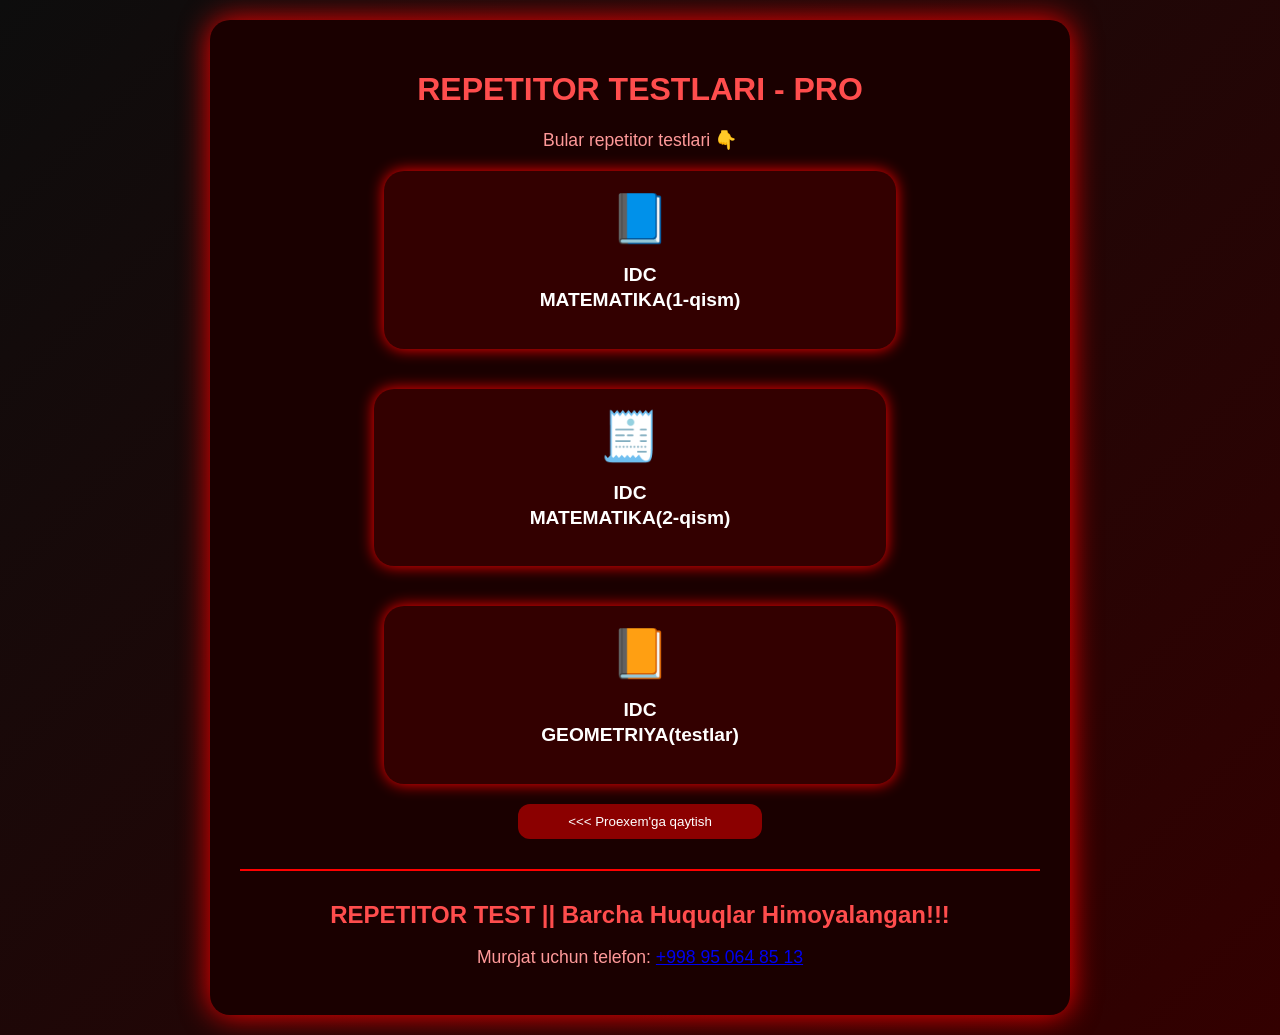
<file: index.html>
<!DOCTYPE html>
<html lang="uz">
<head>
	<meta charset="utf-8">
	<meta name="viewport" content="width=device-width, initial-scale=1.0">
	
	<!-- Title -->
	<title>Repetitor Testlari PRO - IDC Matematika, Geometriya Testlari</title>

	<!-- Meta Description - SEO optimized -->
	<meta name="description" content="Repetitor Testlari PRO platformasida IDC Matematika va Geometriya testlarini ishlang. Eng yaxshi test materiallarini topshiring va bilimingizni tekshiring.">
	
	<!-- Meta Keywords -->
	<meta name="keywords" content="repetitor, testlar, matematika, geometriya, IDC, masalalar, oqish, tayyorgarlik, pro.uz">
	
	<!-- Robots -->
	<meta name="robots" content="index, follow, max-snippet:-1, max-image-preview:large, max-video-preview:-1">
	<meta name="googlebot" content="index, follow">
	
	<!-- Author -->
	<meta name="author" content="Repetitor PRO">
	
	<!-- Language -->
	<meta http-equiv="Content-Language" content="uz">
	
	<!-- Google Site Verification -->
	<meta name="google-site-verification" content="_DQD-DQy8YVlLXSfT_0whNY2u550F_AjpVhEiKidVdU">
	
	<!-- Open Graph / Social Media -->
	<meta property="og:type" content="website">
	<meta property="og:title" content="Repetitor Testlari PRO - Matematika va Geometriya Testlari">
	<meta property="og:description" content="IDC Matematika va Geometriya testlarini ishlang. Sifatli test materiallari va masalalar.">
	<meta property="og:image" content="repetitor.jpg">
	<meta property="og:image:alt" content="Repetitor Testlari PRO">
	<meta property="og:url" content="https://proexem.netlify.app">
	<meta property="og:site_name" content="Repetitor Testlari PRO">
	
	<!-- Twitter Card -->
	<meta name="twitter:card" content="summary_large_image">
	<meta name="twitter:title" content="Repetitor Testlari PRO - Matematika va Geometriya Testlari">
	<meta name="twitter:description" content="IDC Matematika va Geometriya testlarini ishlang. Sifatli test materiallari.">
	<meta name="twitter:image" content="https://proexem.netlify.app/repetitor.jpg">
	
	<!-- Favicon -->
	<link rel="icon" type="image/png" href="repetitor.jpg">
	<link rel="apple-touch-icon" href="repetitor.jpg">
	
	<!-- CSS Files -->
	<link rel="stylesheet" type="text/css" href="repetitor_style.css">
	<link rel="stylesheet" href="https://cdnjs.cloudflare.com/ajax/libs/font-awesome/6.4.0/css/all.min.css">
	
	<!-- Canonical URL -->
	<link rel="canonical" href="https://proexem.netlify.app">
	
	<!-- Theme Color -->
	<meta name="theme-color" content="#007bff">
	
	<!-- Preload Critical Resources -->
	<link rel="preload" href="repetitor_style.css" as="style">
	<link rel="preload" href="https://cdnjs.cloudflare.com/ajax/libs/font-awesome/6.4.0/css/all.min.css" as="style">

</head>
<body>

	<div class="div-center-oth">
		<div class="div-only">
			<header>
				<h1>REPETITOR TESTLARI - PRO</h1>
			</header>

			<p>Bular repetitor testlari 👇</p>

			<nav>
				<div class="container-test">
					<p>📘</p>

					<a href="ids_one_themes.html" title="IDC Matematika 1-qism testlari">
						<h2>IDC<br> MATEMATIKA(1-qism)</h2>
					</a>
				</div>

				<div class="container-test">
					<p>🧾</p>

					<a href="ids_two_themes.html" title="IDC Matematika 2-qism testlari">
						<h2>IDC<br> MATEMATIKA(2-qism)</h2>
					</a>
				</div><br><br>

				<div class="container-test">
					<p>📙</p>

					<a href="ids_three_themes.html" title="IDC Geometriya testlari">
						<h2>IDC<br> GEOMETRIYA(testlar)</h2>
					</a>
				</div>
			</nav>

			<a href="https://proexem.netlify.app" title="Proexem saytiga qaytish">
				<button class="btn-down"><<< Proexem'ga qaytish</button>
			</a>

			<hr>

			<footer>
				<h2>REPETITOR TEST || Barcha Huquqlar Himoyalangan!!!</h2>

				<p>Murojat uchun telefon: <a href="tel:+998950648513" title="Biz bilan bog'lanish">+998 95 064 85 13</a></p>
			</footer>
		</div><br><br>
	</div>

</body>
</html>
</file>
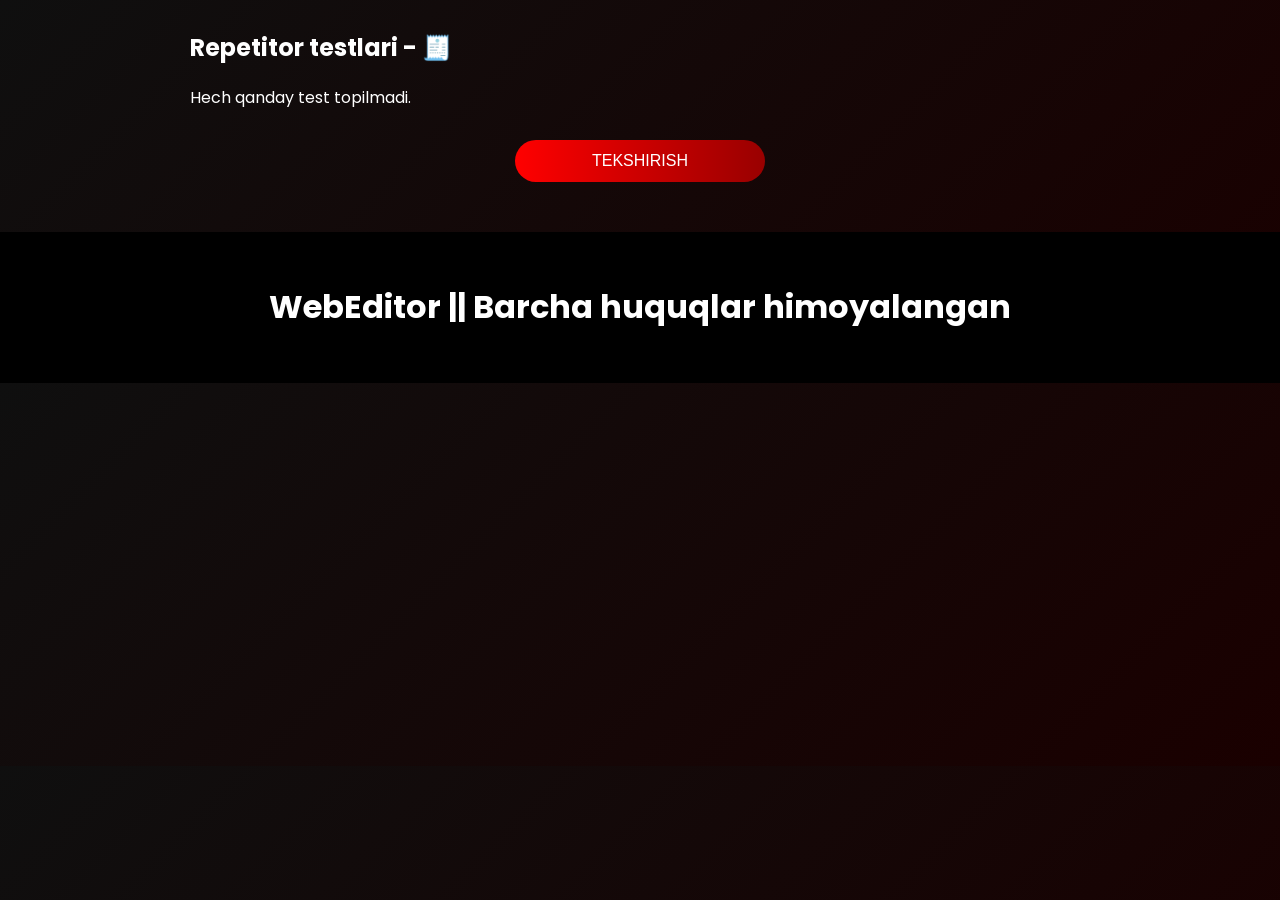
<file: examrepetitor.html>
<!DOCTYPE html>
<html lang="uz">
<head>
  <meta charset="UTF-8">
  <title>Test</title>
  <link rel="icon" type="image/png" href="we.jpg">
  <link href="https://fonts.googleapis.com/css2?family=Poppins&display=swap" rel="stylesheet">
  <link rel="website icon" type="jpg" href="pro.jpg">

  <style>

    body {
  font-family: 'Poppins', sans-serif;
  margin: 0;
  background: linear-gradient(135deg,#0f0f0f,#1a0000);
  color: white;
}

/* CONTAINER */
.test-box {
  width: 95%;
  max-width: 900px;
  margin: 30px auto;
}

.test-box h1 {
  color: blue;
}

/* HAR SAVOL CARD */
.savol {
  background: #111;
  margin-bottom: 20px;
  padding: 20px;
  border-radius: 12px;
  box-shadow: 0 0 15px rgba(255,0,0,0.4);
  transition: 0.3s;
}

.savol p {
  font-size: 20px;
}

/* VARIANT FULL WIDTH */
.variant {
  display: block;
  width: 96%;
  padding: 14px;
  margin: 8px 0;
  background: #1a1a1a;
  border-radius: 8px;
  cursor: pointer;
  transition: 0.3s;
}

.variant:hover {
  background: #ff0000;
  color: white;
}

.variant input {
  margin-right: 10px;
}

/* BUTTON */
.btn-check {
  width: 250px;
  padding: 12px;
  font-size: 16px;
  background: linear-gradient(90deg,#ff0000,#990000);
  border: none;
  border-radius: 30px;
  color: white;
  cursor: pointer;
  margin: 30px auto;
  display: block;
  transition: 0.3s;
}

.btn-check:hover {
  transform: scale(1.05);
}

/* FOOTER */
.footer {
  background: #000;
  text-align: center;
  padding: 30px;
  margin-top: 50px;
}

/* RESULT MODAL */
#resultModal {
  position: fixed;
  inset: 0;
  background: rgba(0,0,0,0.8);
  display: flex;
  align-items: center;
  justify-content: center;
  z-index: 999;
}

.result-box {
  background: #111;
  padding: 30px;
  border-radius: 15px;
  width: 90%;
  max-width: 400px;
  text-align: center;
  box-shadow: 0 0 20px red;
}

/* GRAPH BAR */
.progress-container {
  background: #222;
  border-radius: 30px;
  overflow: hidden;
  height: 25px;
  margin: 15px 0;
}

.progress-bar {
  height: 100%;
  text-align: center;
  line-height: 25px;
  font-size: 14px;
  font-weight: bold;
}

.correct-bar {
  background: linear-gradient(90deg,#00ff88,#00aa44);
}

.incorrect-bar {
  background: linear-gradient(90deg,#ff0000,#990000);
}

.btn-back {
  width: 200px;
  padding: 12px;
  font-size: 16px;
  background: linear-gradient(90deg,#ff0000,#990000);
  border: none;
  border-radius: 30px;
  color: white;
  cursor: pointer;
  margin: 30px auto;
  display: block;
  transition: 0.3s;
}

.btn-back:hover {
  transform: scale(1.1);
}

.feed-style {
  color: grey;
  font-size: 17px;
  text-decoration: none;
}

.feed-style:hover {
  text-decoration: underline;
}

@media(max-width:600px){
  .savol p {
    font-size: 16px;
  }

  .btn-check {
    width: 90%;
  }
}

  </style>
</head>
<body>

  <div class="test-box" id="testContainer">
    <h2>Repetitor testlari - 🧾</span></h2>
  </div>

  <div>
    <button class="btn-check">TEKSHIRISH</button>
  </div>

  <footer class="footer">
    <h1>WebEditor || Barcha huquqlar himoyalangan </h1>
  </footer>

  <script>
    const testContainer = document.getElementById("testContainer");
    const selectedTestsJSON = localStorage.getItem('selectedTests');

    if (!selectedTestsJSON) {
      testContainer.innerHTML += "<p>Hech qanday test topilmadi.</p>";
    } else {
      const selectedTests = JSON.parse(selectedTestsJSON);
      selectedTests.forEach((test, index) => {
        const savolDiv = document.createElement("div");
        savolDiv.classList.add("savol");

        const savolText = document.createElement("p");
        savolText.innerHTML = `<hr> <b>${index + 1}. ${test.savol}</b>`;
        savolDiv.appendChild(savolText);

        test.variantlar.forEach(variant => {
          const label = document.createElement("label");
          label.classList.add("variant");
          label.innerHTML = `<input type="radio" name="savol${index}" value="${variant}"> ${variant}`;
          savolDiv.appendChild(label);
        });

        testContainer.appendChild(savolDiv);
      });
    }
  </script>

  <script>
    const checkBtn = document.querySelector('.btn-check');

checkBtn.addEventListener('click', () => {
  const selectedTestsJSON = localStorage.getItem('selectedTests');
  if (!selectedTestsJSON) {
    alert('Hech qanday test topilmadi!');
    return;
  }

  const selectedTests = JSON.parse(selectedTestsJSON);
  let correctCount = 0;
  let incorrectCount = 0;

  for (let i = 0; i < selectedTests.length; i++) {
    const radios = document.getElementsByName(`savol${i}`);
    let userAnswer = null;

    for (const radio of radios) {
      if (radio.checked) {
        userAnswer = radio.value;
        break;
      }
    }

    const correctAnswer = selectedTests[i].javob || selectedTests[i].answer;
    const savolDiv = radios[0]?.closest('.savol');

    if (userAnswer === correctAnswer) {
      savolDiv.style.border = "2px solid #00ff88";
      correctCount++;
    } else {
      savolDiv.style.border = "2px solid red";
      incorrectCount++;
    }
  }

  const total = correctCount + incorrectCount;
  const correctPercent = Math.round((correctCount / total) * 100);
  const incorrectPercent = 100 - correctPercent;

  const modal = document.createElement("div");
  modal.id = "resultModal";

  modal.innerHTML = `
    <div class="result-box">
      <h2>📊 Test Natijasi</h2>
      <hr>
      <p>✅ To'g'ri: <b>${correctCount}</b></p>
      <p>❌ Xato: <b>${incorrectCount}</b></p>

      <div class="progress-container">
        <div class="progress-bar correct-bar" style="width:${correctPercent}%">
          ${correctPercent}%
        </div>
      </div>

      <button onclick="window.location.href='index.html'" class="btn-back">
        Boshqa testlar
      </button>
    </div>
  `;

  document.body.appendChild(modal);
  checkBtn.disabled = true;
});
  </script>

</body>
</html>
</file>
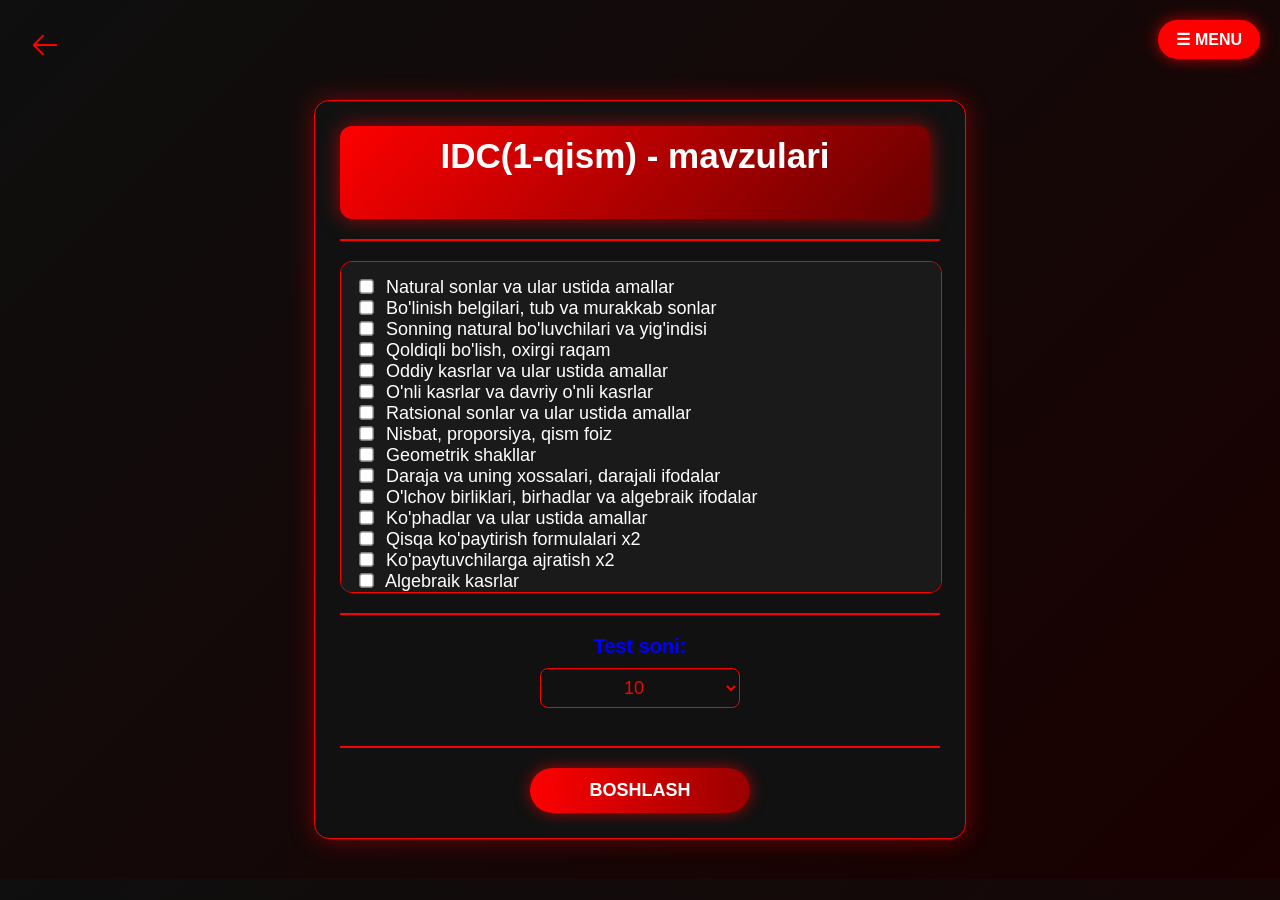
<file: ids_one_themes.html>
<!DOCTYPE html>
<html lang="uz">
<head>
  <meta charset="UTF-8">
  <title>IDC Matematika Testlari (1-qism) - Repetitor PRO</title>
  
  <!-- Meta Tags -->
  <meta name="viewport" content="width=device-width, initial-scale=1.0">
  <meta name="description" content="IDC Matematika 1-qism testlari: Natural sonlar, kasrlar, tenglamalar, ildizlar va boshqalar. 10, 15, 25, 30, 40 ta test variantlari. Bilimingizni sinab ko'ring!">
  <meta name="keywords" content="IDC matematika, testlar, 1-qism, natural sonlar, kasrlar, tenglamalar, ildizlar, geometriya, o'zbekcha testlar">
  <meta name="author" content="Repetitor PRO">
  <meta name="robots" content="index, follow, max-snippet:-1, max-image-preview:large, max-video-preview:-1">
  <meta name="googlebot" content="index, follow">
  <meta http-equiv="Content-Language" content="uz">
  
  <!-- Favicon -->
  <link rel="icon" type="image/png" href="repetitor.jpg">
  <link rel="apple-touch-icon" sizes="180x180" href="repetitor.jpg">
  
  <!-- Open Graph / Social Media -->
  <meta property="og:type" content="website">
  <meta property="og:title" content="IDC Matematika Testlari (1-qism) - Repetitor PRO">
  <meta property="og:description" content="IDC Matematika 1-qismdan 21 ta mavzu bo'yicha testlar. Natural sonlar, kasrlar, tenglamalar, ildizlar va boshqalar.">
  <meta property="og:image" content="https://prouz.netlify.app/repetitor.jpg">
  <meta property="og:image:alt" content="IDC Matematika Testlari">
  <meta property="og:url" content="https://prouz.netlify.app/index.html">
  <meta property="og:site_name" content="Repetitor PRO">
  
  <!-- Twitter Card -->
  <meta name="twitter:card" content="summary_large_image">
  <meta name="twitter:title" content="IDC Matematika Testlari (1-qism) - Repetitor PRO">
  <meta name="twitter:description" content="IDC Matematika 1-qismdan testlar ishlang. 10, 15, 25, 30, 40 ta test variantlari.">
  <meta name="twitter:image" content="https://prouz.netlify.app/repetitor.jpg">
  
  <!-- Canonical URL -->
  <link rel="canonical" href="https://prouz.netlify.app/index.html">
  
  <!-- Theme Color -->
  <meta name="theme-color" content="#007bff">
  
  <!-- Preload Critical Resources -->
  <link rel="preload" href="one_style.css" as="style">
  <link rel="preload" href="tests_script.js" as="script">
  
  <!-- CSS -->
  <link rel="stylesheet" type="text/css" href="one_style.css">

  <!-- Google Analytics -->
  <script async src="https://www.googletagmanager.com/gtag/js?id=G-XXXXXXXXXX"></script>
  <script>
    window.dataLayer = window.dataLayer || [];
    function gtag(){dataLayer.push(arguments);}
    gtag('js', new Date());
    gtag('config', 'G-XXXXXXXXXX');
  </script>
</head>
<body>

<div class="box">
  <div class="left-icon">
    <svg onclick="window.location.href='index.html'" class="svg-back-button" xmlns="http://www.w3.org/2000/svg" fill="none" viewBox="0 0 24 24" stroke-width="1.5" stroke="currentColor" class="size-6" title="Orqaga qaytish">
      <path stroke-linecap="round" stroke-linejoin="round" d="M10.5 19.5 3 12m0 0 7.5-7.5M3 12h18" />
    </svg>

    <div class="menu-btn" onclick="openMenu()" title="Menyuni ochish">☰ MENU</div>

    <div id="menu">
      <h2>Repetitor testlari 📚</h2>
      <p>Menu kitoblar linklari:</p>
      <a href="ids_one_themes.html" title="IDC Matematika 1-qism">IDS_1_qisim</a><br>
      <a href="ids_two_themes.html" title="IDC Matematika 2-qism">IDS_2_qisim</a><br>
      <a href="ids_three_themes.html" title="IDC Geometriya">IDS_geometriya</a><br>
      <a href="https://proexem.netlify.app" title="Proexem saytiga qaytish">Proexem'ga qaytish</a><br><br>
      <button onclick="closeMenu()" title="Menyuni yopish">Yopish</button>
    </div>
  </div>

  <script type="text/javascript">
    function openMenu(){
      document.getElementById("menu").classList.add("active");
    }

    function closeMenu(){
      document.getElementById("menu").classList.remove("active");
    }
  </script>

  <div class="blue-cont">
    <h1 style="color: white; font-size: 35px; margin-top: -10px;">IDC(1-qism) - mavzulari</h1>
  </div>

  <hr>
  
  <div class="center-box-theme">
    <label><input type="checkbox" name="mavzu" value="theme1"> Natural sonlar va ular ustida amallar</label><br>
    <label><input type="checkbox" name="mavzu" value="theme2"> Bo'linish belgilari, tub va murakkab sonlar</label><br>
    <label><input type="checkbox" name="mavzu" value="theme3"> Sonning natural bo'luvchilari va yig'indisi</label><br>
    <label><input type="checkbox" name="mavzu" value="theme4"> Qoldiqli bo'lish, oxirgi raqam</label><br>
    <label><input type="checkbox" name="mavzu" value="theme5"> Oddiy kasrlar va ular ustida amallar</label><br>
    <label><input type="checkbox" name="mavzu" value="theme6"> O'nli kasrlar va davriy o'nli kasrlar</label><br>
    <label><input type="checkbox" name="mavzu" value="theme7"> Ratsional sonlar va ular ustida amallar</label><br>
    <label><input type="checkbox" name="mavzu" value="theme8"> Nisbat, proporsiya, qism foiz</label><br>
    <label><input type="checkbox" name="mavzu" value="theme9"> Geometrik shakllar</label><br>
    <label><input type="checkbox" name="mavzu" value="theme10"> Daraja va uning xossalari, darajali ifodalar</label><br>
    <label><input type="checkbox" name="mavzu" value="theme11"> O'lchov birliklari, birhadlar va algebraik ifodalar</label><br>
    <label><input type="checkbox" name="mavzu" value="theme12"> Ko'phadlar va ular ustida amallar</label><br>
    <label><input type="checkbox" name="mavzu" value="theme13"> Qisqa ko'paytirish formulalari x2</label><br>
    <label><input type="checkbox" name="mavzu" value="theme14"> Ko'paytuvchilarga ajratish x2</label><br>
    <label><input type="checkbox" name="mavzu" value="theme15"> Algebraik kasrlar</label><br>
    <label><input type="checkbox" name="mavzu" value="theme16"> Chiziqli tenglamalar</label><br>
    <label><input type="checkbox" name="mavzu" value="theme17"> Chiziqli tenglamalar va tengsizliklar sistemasi</label><br>
    <label><input type="checkbox" name="mavzu" value="theme18"> Arifmetik kvadrat ildiz va uning xossalari</label><br>
    <label><input type="checkbox" name="mavzu" value="theme19"> Ildizli ifodalar</label><br>
    <label><input type="checkbox" name="mavzu" value="theme20"> Kvadrat tenglamalar va uning ildizlari</label><br>
    <label><input type="checkbox" name="mavzu" value="theme21"> Viyet teoremasi</label><br>
  </div>

  <hr>

  <label style="font-size: 20px; color: blue;"><strong>Test soni:</strong><br>
    <select id="testCount" title="Test soni tanlang">
      <option value="10">10</option>
      <option value="15">15</option>
      <option value="25">25</option>
      <option value="30">30</option>
      <option value="40">40</option>
    </select>
  </label><br><br>

  <hr>

  <div class="btn-center-start">
    <button class="btn-start" title="Testni boshlash">BOSHLASH</button>
  </div>
</div>

<script src="tests_script.js" type="text/javascript"></script>

</body>
</html>
</file>
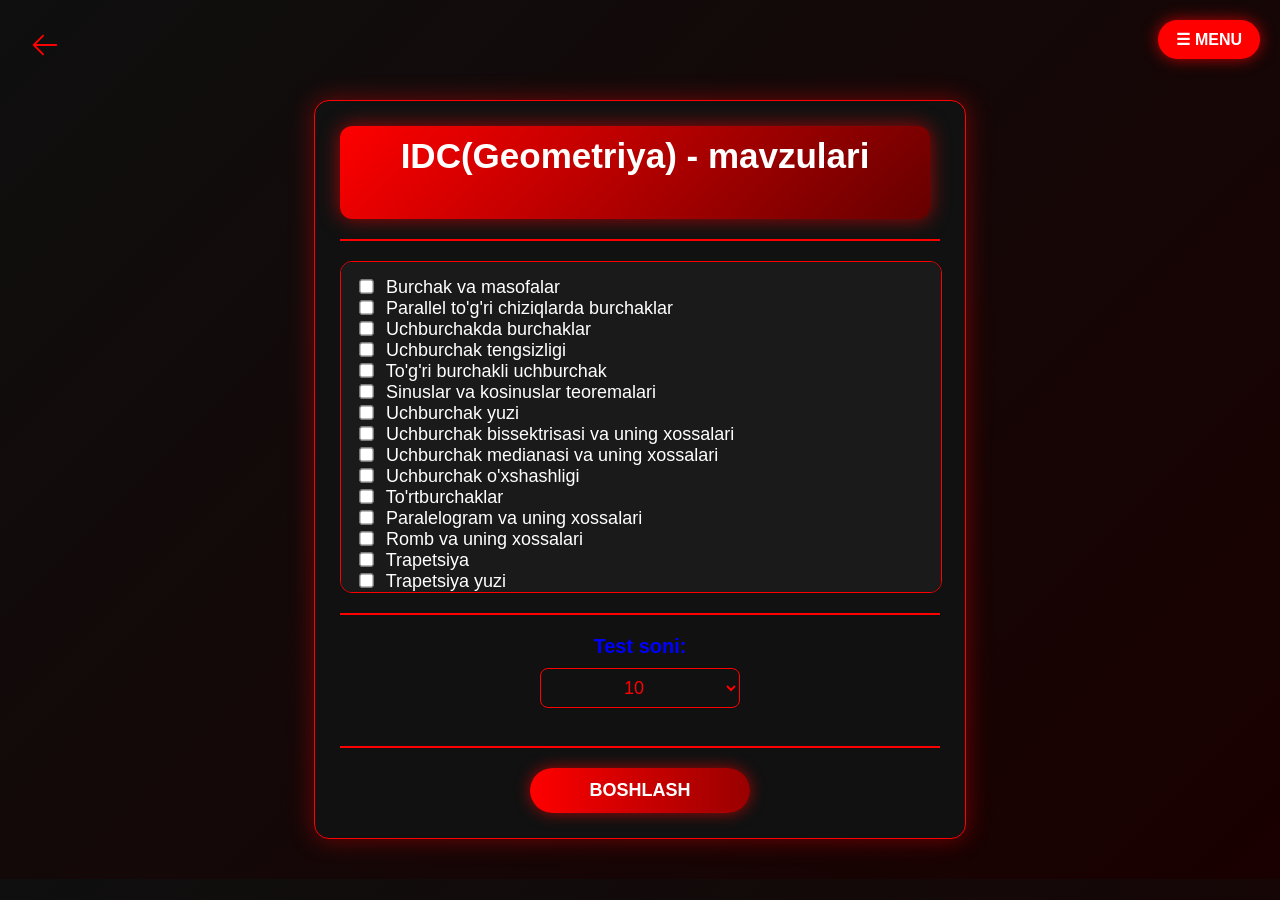
<file: ids_three_themes.html>
<!DOCTYPE html>
<html lang="uz">
<head>
  <meta charset="UTF-8">
  <title>IDC Geometriya Testlari - Repetitor PRO</title>
  
  <!-- Meta Tags -->
  <meta name="viewport" content="width=device-width, initial-scale=1.0">
  <meta name="description" content="IDC Geometriya testlari: Burchaklar, uchburchaklar, to'rtburchaklar, trapetsiya, paralelogram, romb, ko'pburchaklar va boshqalar. 10, 15, 25, 30, 40 ta test variantlari.">
  <meta name="keywords" content="IDC geometriya, testlar, uchburchak, to'rtburchak, burchaklar, trapetsiya, paralelogram, romb, o'zbekcha testlar, geometrik shakllar">
  <meta name="author" content="Repetitor PRO">
  <meta name="robots" content="index, follow, max-snippet:-1, max-image-preview:large, max-video-preview:-1">
  <meta name="googlebot" content="index, follow">
  <meta http-equiv="Content-Language" content="uz">
  
  <!-- Favicon -->
  <link rel="icon" type="image/png" href="repetitor.jpg">
  <link rel="apple-touch-icon" sizes="180x180" href="repetitor.jpg">
  
  <!-- Open Graph / Social Media -->
  <meta property="og:type" content="website">
  <meta property="og:title" content="IDC Geometriya Testlari - Repetitor PRO">
  <meta property="og:description" content="IDC Geometriyadan 16 ta mavzu bo'yicha testlar. Uchburchaklar, to'rtburchaklar, burchaklar, trapetsiya va boshqalar.">
  <meta property="og:image" content="https://prouz.netlify.app/repetitor.jpg">
  <meta property="og:image:alt" content="IDC Geometriya Testlari">
  <meta property="og:url" content="https://prouz.netlify.app/ids_three_themes.html">
  <meta property="og:site_name" content="Repetitor PRO">
  
  <!-- Twitter Card -->
  <meta name="twitter:card" content="summary_large_image">
  <meta name="twitter:title" content="IDC Geometriya Testlari - Repetitor PRO">
  <meta name="twitter:description" content="IDC Geometriyadan testlar ishlang. Uchburchaklar, to'rtburchaklar, burchaklar, trapetsiya.">
  <meta name="twitter:image" content="https://prouz.netlify.app/repetitor.jpg">
  
  <!-- Canonical URL -->
  <link rel="canonical" href="https://prouz.netlify.app/ids_three_themes.html">
  
  <!-- Theme Color -->
  <meta name="theme-color" content="#007bff">
  
  <!-- Preload Critical Resources -->
  <link rel="preload" href="one_style.css" as="style">
  <link rel="preload" href="tests_script_3.js" as="script">
  
  <!-- CSS -->
  <link rel="stylesheet" type="text/css" href="one_style.css">

  <!-- Google Analytics -->
  <script async src="https://www.googletagmanager.com/gtag/js?id=G-XXXXXXXXXX"></script>
  <script>
    window.dataLayer = window.dataLayer || [];
    function gtag(){dataLayer.push(arguments);}
    gtag('js', new Date());
    gtag('config', 'G-XXXXXXXXXX');
  </script>
</head>
<body>

<div class="box">
  <div class="left-icon">
    <svg onclick="window.location.href='index.html'" class="svg-back-button" xmlns="http://www.w3.org/2000/svg" fill="none" viewBox="0 0 24 24" stroke-width="1.5" stroke="currentColor" class="size-6" title="Orqaga qaytish">
      <path stroke-linecap="round" stroke-linejoin="round" d="M10.5 19.5 3 12m0 0 7.5-7.5M3 12h18" />
    </svg>

    <div class="menu-btn" onclick="openMenu()" title="Menyuni ochish">☰ MENU</div>

    <div id="menu">
      <h2>Repetitor testlari 📚</h2>
      <p>Menu kitoblar linklari:</p>
      <a href="ids_one_themes.html" title="IDC Matematika 1-qism">IDS_1_qisim</a><br>
      <a href="ids_two_themes.html" title="IDC Matematika 2-qism">IDS_2_qisim</a><br>
      <a href="ids_three_themes.html" title="IDC Geometriya">IDS_geometriya</a><br>
      <a href="https://proexem.netlify.app" title="Proexem saytiga qaytish">Proexem'ga qaytish</a><br><br>
      <button onclick="closeMenu()" title="Menyuni yopish">Yopish</button>
    </div>
  </div>

  <script type="text/javascript">
    function openMenu(){
      document.getElementById("menu").classList.add("active");
    }

    function closeMenu(){
      document.getElementById("menu").classList.remove("active");
    }
  </script>

  <div class="blue-cont">
    <h1 style="color: white; font-size: 35px; margin-top: -10px;">IDC(Geometriya) - mavzulari</h1>
  </div>

  <hr>
  
  <div class="center-box-theme">
    <label><input type="checkbox" name="mavzu" value="theme1"> Burchak va masofalar</label><br>
    <label><input type="checkbox" name="mavzu" value="theme2"> Parallel to'g'ri chiziqlarda burchaklar</label><br>
    <label><input type="checkbox" name="mavzu" value="theme3"> Uchburchakda burchaklar</label><br>
    <label><input type="checkbox" name="mavzu" value="theme4"> Uchburchak tengsizligi</label><br>
    <label><input type="checkbox" name="mavzu" value="theme5"> To'g'ri burchakli uchburchak</label><br>
    <label><input type="checkbox" name="mavzu" value="theme6"> Sinuslar va kosinuslar teoremalari</label><br>
    <label><input type="checkbox" name="mavzu" value="theme7"> Uchburchak yuzi</label><br>
    <label><input type="checkbox" name="mavzu" value="theme8"> Uchburchak bissektrisasi va uning xossalari</label><br>
    <label><input type="checkbox" name="mavzu" value="theme9"> Uchburchak medianasi va uning xossalari</label><br>
    <label><input type="checkbox" name="mavzu" value="theme10"> Uchburchak o'xshashligi</label><br>
    <label><input type="checkbox" name="mavzu" value="theme11"> To'rtburchaklar</label><br>
    <label><input type="checkbox" name="mavzu" value="theme13"> Paralelogram va uning xossalari</label><br>
    <label><input type="checkbox" name="mavzu" value="theme14"> Romb va uning xossalari</label><br>
    <label><input type="checkbox" name="mavzu" value="theme17"> Trapetsiya</label><br>
    <label><input type="checkbox" name="mavzu" value="theme19"> Trapetsiya yuzi</label><br>
    <label><input type="checkbox" name="mavzu" value="theme20"> Ko'pburchaklar</label><br>
  </div>

  <hr>

  <label style="font-size: 20px; color: blue;"><strong>Test soni:</strong><br>
    <select id="testCount" title="Test soni tanlang">
      <option value="10">10</option>
      <option value="15">15</option>
      <option value="25">25</option>
      <option value="30">30</option>
      <option value="40">40</option>
    </select>
  </label><br><br>

  <hr>

  <div class="btn-center-start">
    <button class="btn-start" title="Testni boshlash">BOSHLASH</button>
  </div>
</div>

<script src="tests_script_3.js" type="text/javascript"></script>

</body>
</html>
</file>
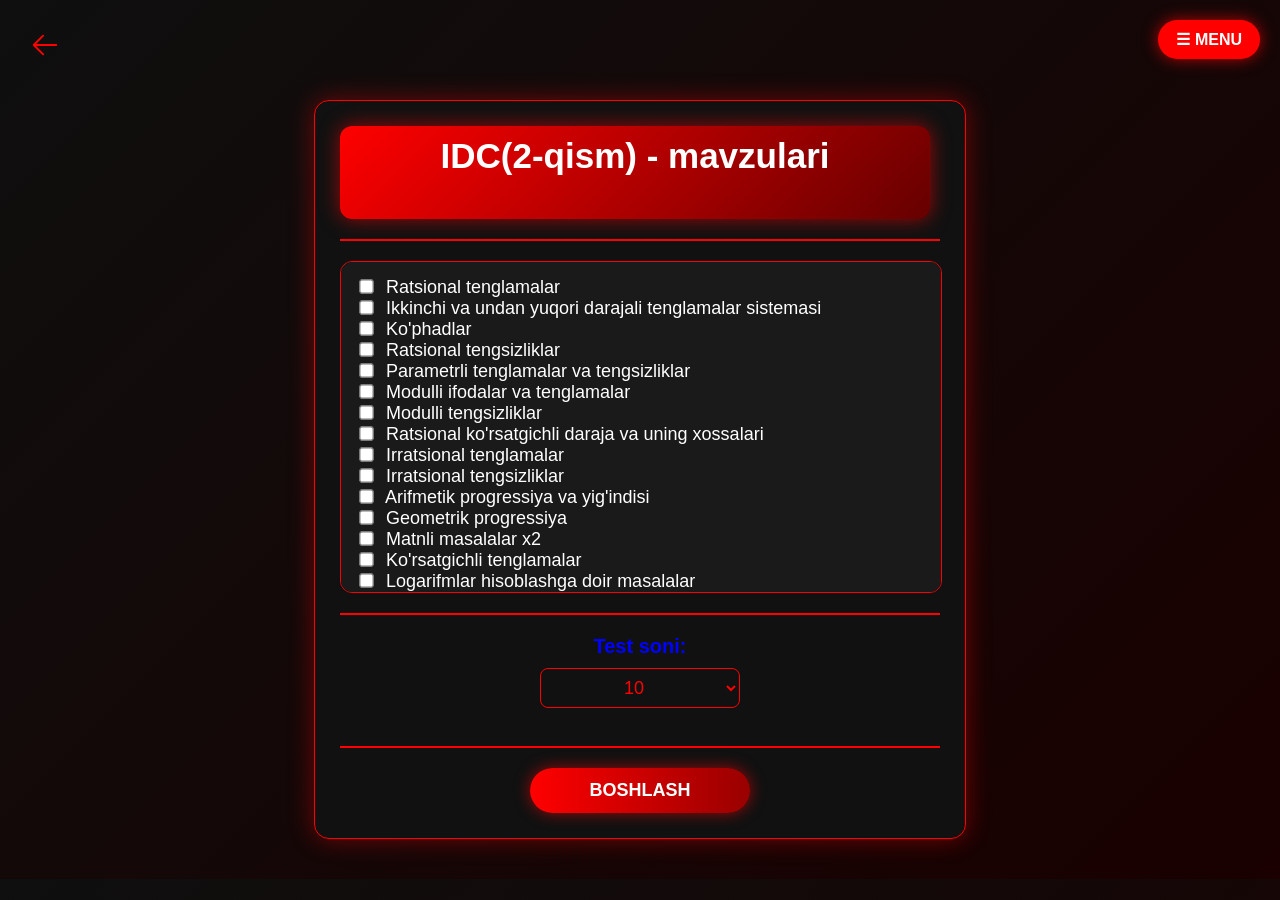
<file: ids_two_themes.html>
<!DOCTYPE html>
<html lang="uz">
<head>
  <meta charset="UTF-8">
  <title>IDC Matematika Testlari (2-qism) - Repetitor PRO</title>
  
  <!-- Meta Tags -->
  <meta name="viewport" content="width=device-width, initial-scale=1.0">
  <meta name="description" content="IDC Matematika 2-qism testlari: Ratsional tenglamalar, progressiyalar, logarifmlar, irratsional tenglamalar va boshqalar. 10, 15, 25, 30, 40 ta test variantlari.">
  <meta name="keywords" content="IDC matematika 2-qism, testlar, ratsional tenglamalar, progressiyalar, logarifmlar, irratsional, parametrli tenglamalar, o'zbekcha testlar">
  <meta name="author" content="Repetitor PRO">
  <meta name="robots" content="index, follow, max-snippet:-1, max-image-preview:large, max-video-preview:-1">
  <meta name="googlebot" content="index, follow">
  <meta http-equiv="Content-Language" content="uz">
  
  <!-- Favicon -->
  <link rel="icon" type="image/png" href="repetitor.jpg">
  <link rel="apple-touch-icon" sizes="180x180" href="repetitor.jpg">
  
  <!-- Open Graph / Social Media -->
  <meta property="og:type" content="website">
  <meta property="og:title" content="IDC Matematika Testlari (2-qism) - Repetitor PRO">
  <meta property="og:description" content="IDC Matematika 2-qismdan 16 ta mavzu bo'yicha testlar. Ratsional tenglamalar, progressiyalar, logarifmlar, irratsional tenglamalar.">
  <meta property="og:image" content="https://prouz.netlify.app/repetitor.jpg">
  <meta property="og:image:alt" content="IDC Matematika 2-qism Testlari">
  <meta property="og:url" content="https://prouz.netlify.app/ids_two_themes.html">
  <meta property="og:site_name" content="Repetitor PRO">
  
  <!-- Twitter Card -->
  <meta name="twitter:card" content="summary_large_image">
  <meta name="twitter:title" content="IDC Matematika Testlari (2-qism) - Repetitor PRO">
  <meta name="twitter:description" content="IDC Matematika 2-qismdan testlar ishlang. Ratsional, irratsional tenglamalar, progressiyalar, logarifmlar.">
  <meta name="twitter:image" content="https://prouz.netlify.app/repetitor.jpg">
  
  <!-- Canonical URL -->
  <link rel="canonical" href="https://prouz.netlify.app/ids_two_themes.html">
  
  <!-- Theme Color -->
  <meta name="theme-color" content="#007bff">
  
  <!-- Preload Critical Resources -->
  <link rel="preload" href="one_style.css" as="style">
  <link rel="preload" href="tests_script_2.js" as="script">
  
  <!-- CSS -->
  <link rel="stylesheet" type="text/css" href="one_style.css">

  <!-- Google Analytics -->
  <script async src="https://www.googletagmanager.com/gtag/js?id=G-XXXXXXXXXX"></script>
  <script>
    window.dataLayer = window.dataLayer || [];
    function gtag(){dataLayer.push(arguments);}
    gtag('js', new Date());
    gtag('config', 'G-XXXXXXXXXX');
  </script>
</head>
<body>

<div class="box">
  <div class="left-icon">
    <svg onclick="window.location.href='index.html'" class="svg-back-button" xmlns="http://www.w3.org/2000/svg" fill="none" viewBox="0 0 24 24" stroke-width="1.5" stroke="currentColor" class="size-6" title="Orqaga qaytish">
      <path stroke-linecap="round" stroke-linejoin="round" d="M10.5 19.5 3 12m0 0 7.5-7.5M3 12h18" />
    </svg>

    <div class="menu-btn" onclick="openMenu()" title="Menyuni ochish">☰ MENU</div>

    <div id="menu">
      <h2>Repetitor testlari 📚</h2>
      <p>Menu kitoblar linklari:</p>
      <a href="ids_one_themes.html" title="IDC Matematika 1-qism">IDS_1_qisim</a><br>
      <a href="ids_two_themes.html" title="IDC Matematika 2-qism">IDS_2_qisim</a><br>
      <a href="ids_three_themes.html" title="IDC Geometriya">IDS_geometriya</a><br>
      <a href="https://proexem.netlify.app" title="Proexem saytiga qaytish">Proexem'ga qaytish</a><br><br>
      <button onclick="closeMenu()" title="Menyuni yopish">Yopish</button>
    </div>
  </div>

  <div class="blue-cont">
    <h1 style="color: white; font-size: 35px; margin-top: -10px;">IDC(2-qism) - mavzulari</h1>
  </div>

  <script type="text/javascript">
    function openMenu(){
      document.getElementById("menu").classList.add("active");
    }

    function closeMenu(){
      document.getElementById("menu").classList.remove("active");
    }
  </script>

  <hr>
  
  <div class="center-box-theme">
    <label><input type="checkbox" name="mavzu" value="theme1"> Ratsional tenglamalar</label><br>
    <label><input type="checkbox" name="mavzu" value="theme2"> Ikkinchi va undan yuqori darajali tenglamalar sistemasi</label><br>
    <label><input type="checkbox" name="mavzu" value="theme3"> Ko'phadlar</label><br>
    <label><input type="checkbox" name="mavzu" value="theme4"> Ratsional tengsizliklar</label><br>
    <label><input type="checkbox" name="mavzu" value="theme5"> Parametrli tenglamalar va tengsizliklar</label><br>
    <label><input type="checkbox" name="mavzu" value="theme6"> Modulli ifodalar va tenglamalar</label><br>
    <label><input type="checkbox" name="mavzu" value="theme7"> Modulli tengsizliklar</label><br>
    <label><input type="checkbox" name="mavzu" value="theme8"> Ratsional ko'rsatgichli daraja va uning xossalari</label><br>
    <label><input type="checkbox" name="mavzu" value="theme9"> Irratsional tenglamalar</label><br>
    <label><input type="checkbox" name="mavzu" value="theme10"> Irratsional tengsizliklar</label><br>
    <label><input type="checkbox" name="mavzu" value="theme11"> Arifmetik progressiya va yig'indisi</label><br>
    <label><input type="checkbox" name="mavzu" value="theme13"> Geometrik progressiya</label><br>
    <label><input type="checkbox" name="mavzu" value="theme14"> Matnli masalalar x2</label><br>
    <label><input type="checkbox" name="mavzu" value="theme17"> Ko'rsatgichli tenglamalar</label><br>
    <label><input type="checkbox" name="mavzu" value="theme19"> Logarifmlar hisoblashga doir masalalar</label><br>
    <label><input type="checkbox" name="mavzu" value="theme20"> Logarifm shakl almshtirish</label><br>
  </div>

  <hr>

  <label style="font-size: 20px; color: blue;"><strong>Test soni:</strong><br>
    <select id="testCount" title="Test soni tanlang">
      <option value="10">10</option>
      <option value="15">15</option>
      <option value="25">25</option>
      <option value="30">30</option>
      <option value="40">40</option>
    </select>
  </label><br><br>

  <hr>

  <div class="btn-center-start">
    <button class="btn-start" title="Testni boshlash">BOSHLASH</button>
  </div>
</div>

<script src="tests_script_2.js" type="text/javascript"></script>

</body>
</html>
</file>
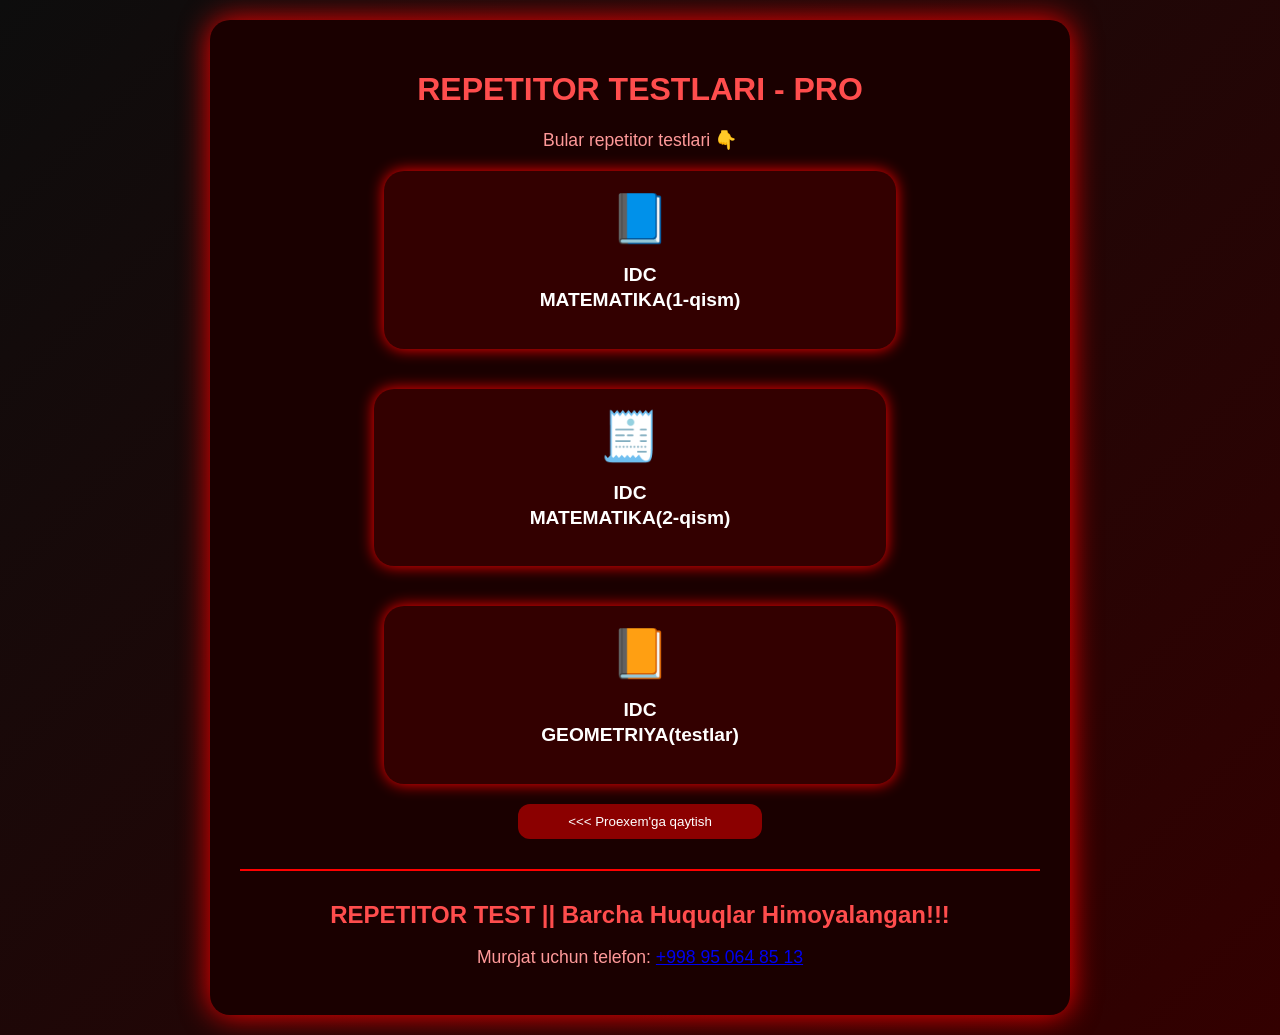
<file: repetitor_exam.html>
<!DOCTYPE html>
<html lang="uz">
<head>
	<meta charset="utf-8">
	<meta name="viewport" content="width=device-width, initial-scale=1.0">
	
	<!-- Title -->
	<title>Repetitor Testlari PRO - IDC Matematika, Geometriya Testlari</title>

	<!-- Meta Description - SEO optimized -->
	<meta name="description" content="Repetitor Testlari PRO platformasida IDC Matematika va Geometriya testlarini ishlang. Eng yaxshi test materiallarini topshiring va bilimingizni tekshiring.">
	
	<!-- Meta Keywords -->
	<meta name="keywords" content="repetitor, testlar, matematika, geometriya, IDC, masalalar, oqish, tayyorgarlik, pro.uz">
	
	<!-- Robots -->
	<meta name="robots" content="index, follow, max-snippet:-1, max-image-preview:large, max-video-preview:-1">
	<meta name="googlebot" content="index, follow">
	
	<!-- Author -->
	<meta name="author" content="Repetitor PRO">
	
	<!-- Language -->
	<meta http-equiv="Content-Language" content="uz">
	
	<!-- Google Site Verification -->
	<meta name="google-site-verification" content="_DQD-DQy8YVlLXSfT_0whNY2u550F_AjpVhEiKidVdU">
	
	<!-- Open Graph / Social Media -->
	<meta property="og:type" content="website">
	<meta property="og:title" content="Repetitor Testlari PRO - Matematika va Geometriya Testlari">
	<meta property="og:description" content="IDC Matematika va Geometriya testlarini ishlang. Sifatli test materiallari va masalalar.">
	<meta property="og:image" content="https://proexem.netlify.app/repetitor.jpg">
	<meta property="og:image:alt" content="Repetitor Testlari PRO">
	<meta property="og:url" content="https://proexem.netlify.app">
	<meta property="og:site_name" content="Repetitor Testlari PRO">
	
	<!-- Twitter Card -->
	<meta name="twitter:card" content="summary_large_image">
	<meta name="twitter:title" content="Repetitor Testlari PRO - Matematika va Geometriya Testlari">
	<meta name="twitter:description" content="IDC Matematika va Geometriya testlarini ishlang. Sifatli test materiallari.">
	<meta name="twitter:image" content="https://proexem.netlify.app/repetitor.jpg">
	
	<!-- Favicon -->
	<link rel="icon" type="image/png" href="repetitor.jpg">
	<link rel="apple-touch-icon" href="repetitor.jpg">
	
	<!-- CSS Files -->
	<link rel="stylesheet" type="text/css" href="repetitor_style.css">
	<link rel="stylesheet" href="https://cdnjs.cloudflare.com/ajax/libs/font-awesome/6.4.0/css/all.min.css">
	
	<!-- Canonical URL -->
	<link rel="canonical" href="https://proexem.netlify.app">
	
	<!-- Theme Color -->
	<meta name="theme-color" content="#007bff">
	
	<!-- Preload Critical Resources -->
	<link rel="preload" href="repetitor_style.css" as="style">
	<link rel="preload" href="https://cdnjs.cloudflare.com/ajax/libs/font-awesome/6.4.0/css/all.min.css" as="style">

</head>
<body>

	<div class="div-center-oth">
		<div class="div-only">
			<header>
				<h1>REPETITOR TESTLARI - PRO</h1>
			</header>

			<p>Bular repetitor testlari 👇</p>

			<nav>
				<div class="container-test">
					<p>📘</p>

					<a href="ids_one_themes.html" title="IDC Matematika 1-qism testlari">
						<h2>IDC<br> MATEMATIKA(1-qism)</h2>
					</a>
				</div>

				<div class="container-test">
					<p>🧾</p>

					<a href="ids_two_themes.html" title="IDC Matematika 2-qism testlari">
						<h2>IDC<br> MATEMATIKA(2-qism)</h2>
					</a>
				</div><br><br>

				<div class="container-test">
					<p>📙</p>

					<a href="ids_three_themes.html" title="IDC Geometriya testlari">
						<h2>IDC<br> GEOMETRIYA(testlar)</h2>
					</a>
				</div>
			</nav>

			<a href="https://proexem.netlify.app" title="Proexem saytiga qaytish">
				<button class="btn-down"><<< Proexem'ga qaytish</button>
			</a>

			<hr>

			<footer>
				<h2>REPETITOR TEST || Barcha Huquqlar Himoyalangan!!!</h2>

				<p>Murojat uchun telefon: <a href="tel:+998950648513" title="Biz bilan bog'lanish">+998 95 064 85 13</a></p>
			</footer>
		</div><br><br>
	</div>

</body>
</html>
</file>
<file: repetitor_style.css>
/* --- Umumiy body --- */
body {
    margin: 0;
    padding: 0;
    font-family: Arial, sans-serif;
    background: linear-gradient(135deg,#0d0d0d,#330000);
    color: white;
}

/* --- Container --- */
.div-center-oth {
    display: flex;
    justify-content: center;
    padding: 20px;
}

.div-only {
    max-width: 800px;
    width: 100%;
    background: #1a0000;
    padding: 30px;
    border-radius: 20px;
    box-shadow: 0 0 30px red;
    text-align: center;
}

/* --- Header --- */
header {
    text-align: center;
    margin-bottom: 20px;
}

header h1 {
    font-size: 2rem;
    color: #ff4d4d;
}

/* --- Paragraph --- */
p {
    color: #ff9999;
    font-size: 1.1rem;
}

/* --- Container Test --- */
nav {
    display: flex;
    flex-wrap: wrap;
    justify-content: center;
    margin-top: 20px;
    gap: 20px;
}

.btn-down {
    padding: 10px 50px;
    border-radius: 12px;
    border: none;
    background-color: darkred;
    color: white;
}

.btn-down:hover {
    background-color: red;
    color: white;
    cursor: pointer;
}

.container-test {
    display: inline-block;
    background: #330000;
    border-radius: 20px;
    width: 59%;
    margin-bottom: 20px;
    text-align: center;
    padding: 20px;
    transition: 0.3s;
    box-shadow: 0 0 15px red;
    cursor: pointer;
}

.container-test:hover {
    background: #4d0000;
    box-shadow: 0 0 25px #ff1a1a;
}

/* --- Emoji --- */
.container-test p {
    font-size: 3rem;
    margin: 0 0 10px 0;
}

/* --- Link & h2 --- */
.container-test a {
    text-decoration: none;
    color: white;
}

.container-test h2 {
    font-size: 1.2rem;
    line-height: 1.3;
}

/* --- HR --- */
hr {
    border: 1px solid red;
    margin: 30px 0;
}

/* --- Footer --- */
footer {
    text-align: center;
    margin-top: 20px;
}

footer h2 {
    color: #ff4d4d;
    margin-bottom: 10px;
}

footer p {
    color: #ff9999;
}

/* --- Responsive --- */
@media (max-width: 768px) {
    .container-test {
        width: 100%;
    }
}

@media (max-width: 480px) {
    header h1 {
        font-size: 1.5rem;
    }

    p {
        font-size: 0.9rem;
    }

    .container-test p {
        font-size: 2.5rem;
    }

    .container-test h2 {
        font-size: 1rem;
    }
}
</file>
<file: one_style.css>
/* ===== BODY ===== */
body {
  font-family: 'Segoe UI', sans-serif;
  background: linear-gradient(135deg, #0f0f0f, #1a0000);
  margin: 0;
  padding: 20px;
  color: white;
}

/* ===== MENU BUTTON (Top Right) ===== */


body{
  margin:0;
  font-family:sans-serif;
}

/* MENU TUGMA */
.menu-btn{
  position:fixed;
  top:20px;
  right:20px;
  background:#ff0000;
  padding:10px 18px;
  border-radius:30px;
  font-weight:bold;
  cursor:pointer;
  box-shadow:0 0 15px rgba(255,0,0,0.7);
  transition:0.3s;
  color:white;
}

.menu-btn:hover{
  background:#cc0000;
  transform:scale(1.05);
}

/* CHIQADIGAN DIV */
#menu{
  position:fixed;
  top:0;
  right:-500px;
  width:300px;
  height:100vh;
  background:#111;
  color:white;
  padding:20px;
  transition:0.5s;
  transition: all 0.5s ease;
}

#menu a {
  display: inline-block;
  padding: 20px 30px;
  background-color: #000010;
  margin: 10px;
  width: 200px;
  border-radius: 15px;
  font-size: 16px;
  font-weight: bold;
  text-decoration: none;
  transition: all 0.5s ease;
}

#menu a:hover {
  transform: scale(1.06);
  color: red;
}


#menu button {
  background-color: grey;
  padding: 10px 40px;
  border-radius: 8px;
  border: none;
  font-size: 17px;
}

#menu button:hover {
  background-color: #000010;
  color: white;
  cursor: pointer;
  background-color: red;
}

/* ACTIV HOLATI */
#menu.active{
  right:0;
}

/* ===== MAIN BOX ===== */
.box {
  background: #111;
  padding: 25px;
  border-radius: 15px;
  max-width: 600px;
  margin: 80px auto 20px auto;
  box-shadow: 0 0 25px rgba(255, 0, 0, 0.4);
  text-align: center;
  border: 1px solid #ff0000;
}

/* ===== HEADER CONTAINER ===== */
.blue-cont {
  background: linear-gradient(135deg, #ff0000, #660000);
  width: 95%;
  height: auto;
  padding: 20px 10px;
  border-radius: 12px;
  box-shadow: 0 0 20px rgba(255,0,0,0.6);
}

.blue-cont h2 {
  font-size: 28px;
  margin: 0;
}

.blue-cont h3 {
  color: #000;
  margin-top: 5px;
}

/* ===== THEMES BOX ===== */
.center-box-theme {
  display: block;
  width: 95%;
  text-align: left;
  border-radius: 12px;
  border: 1px solid #ff0000;
  font-size: 18px;
  color: white;
  padding: 15px;
  background: #1a1a1a;
  max-height: 300px;
  overflow-y: auto;
}

/* Scrollbar */
.center-box-theme::-webkit-scrollbar {
  width: 6px;
}

.center-box-theme::-webkit-scrollbar-thumb {
  background: #ff0000;
  border-radius: 10px;
}

/* ===== CHECKBOX STYLE ===== */
input[type="checkbox"] {
  accent-color: #ff0000;
  transform: scale(1.1);
  margin-right: 8px;
}

/* ===== SELECT ===== */
#testCount {
  width: 200px;
  height: 40px;
  font-size: 18px;
  margin-top: 10px;
  background: #111;
  color: #ff0000;
  border: 1px solid #ff0000;
  border-radius: 8px;
  text-align: center;
}

/* ===== BUTTON ===== */
.btn-start {
  width: 220px;
  height: 45px;
  border-radius: 30px;
  border: none;
  font-size: 18px;
  font-weight: bold;
  background: linear-gradient(90deg, #ff0000, #990000);
  color: white;
  cursor: pointer;
  box-shadow: 0 0 15px rgba(255,0,0,0.6);
  transition: 0.3s;
}

.btn-start:hover {
  transform: scale(1.05);
  background: linear-gradient(90deg, #cc0000, #660000);
}

/* ===== BACK BUTTON ===== */
.left-icon {
  position: absolute;
  top: 30px;
  left: 30px;
}

.svg-back-button {
  width: 30px;
  height: 30px;
  cursor: pointer;
  color: #ff0000;
  transition: 0.3s;
}

.svg-back-button:hover {
  transform: scale(1.2);
}

/* ===== HR ===== */
hr {
  border: 1px solid #ff0000;
  margin: 20px 0;
}

/* ===== RESPONSIVE ===== */
@media (max-width: 600px) {

  body {
    padding: 10px;
  }

  .box {
    margin-top: 100px;
    padding: 15px;
  }

  .blue-cont h2 {
    font-size: 22px;
  }

  .center-box-theme {
    font-size: 14px;
  }

  .btn-start {
    width: 100%;
  }

  #testCount {
    width: 100%;
  }
}
</file>
